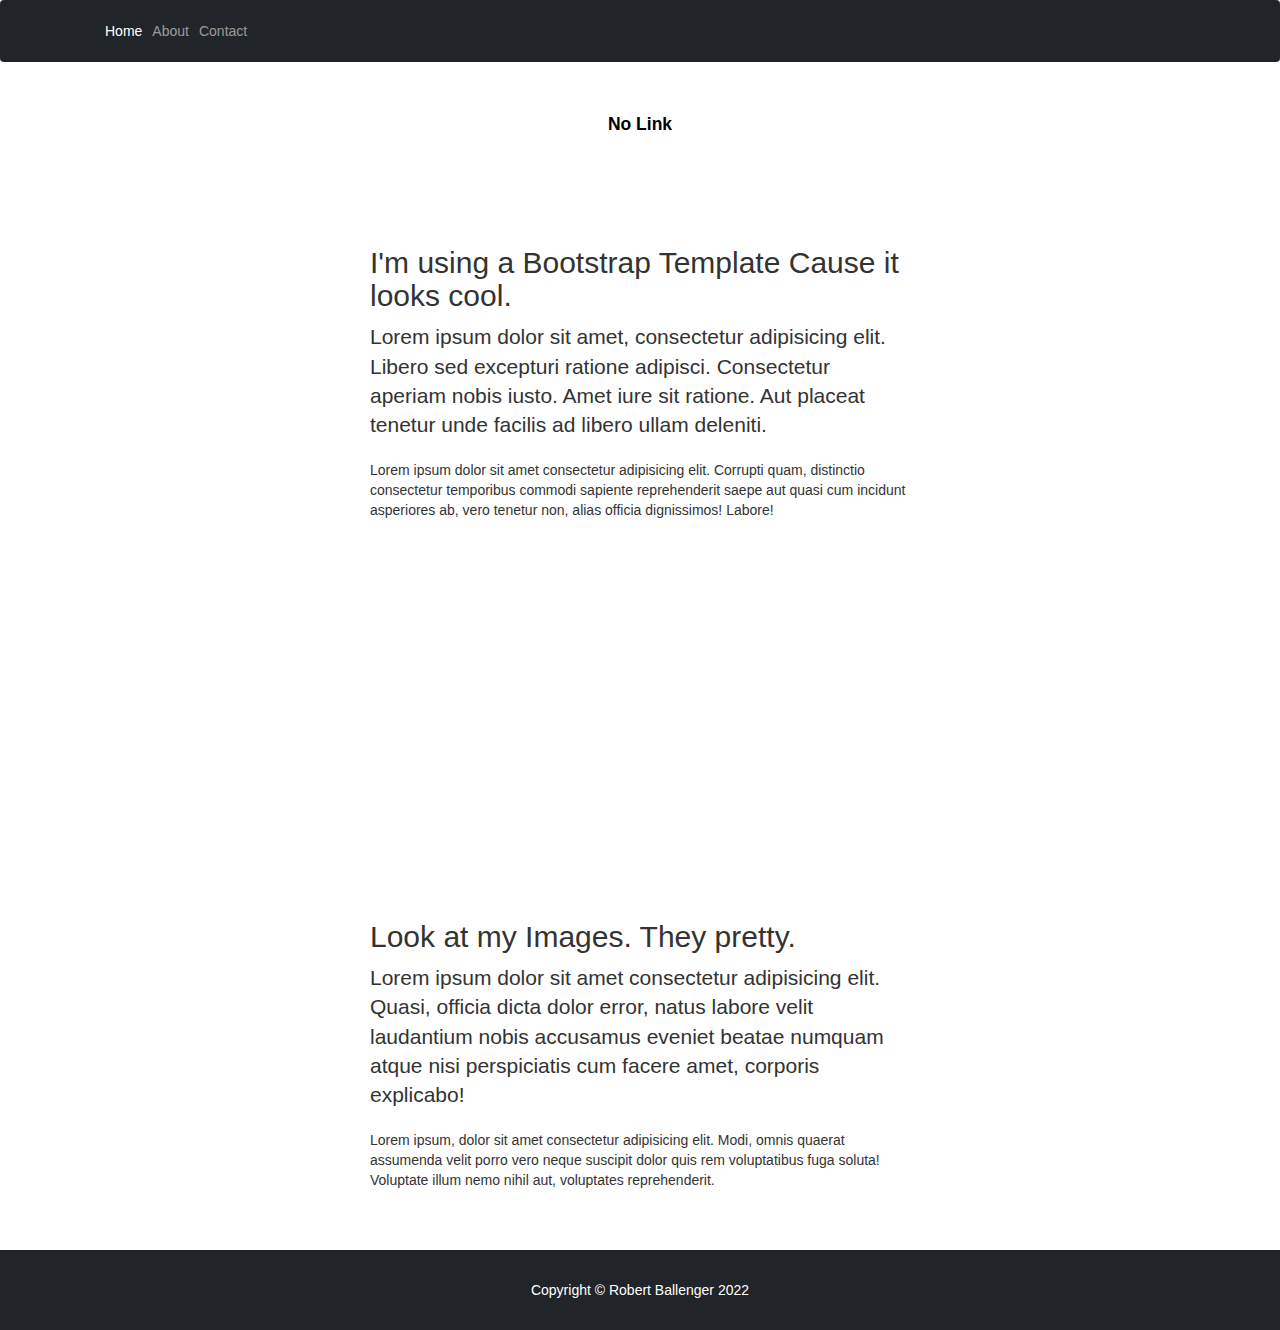
<file: index.html>
<!DOCTYPE html>
<html lang="en">

<head>
    <meta charset="utf-8" />
    <meta name="viewport" content="width=device-width, initial-scale=1, shrink-to-fit=no" />
    <meta name="description" content="" />
    <meta name="author" content="" />
    <title>Hello World Pages Example</title>
    <!-- Favicon-->
    <link rel="icon" type="image/x-icon" href="assets/favicon.ico" />
    <!-- Core theme CSS (includes Bootstrap)-->
    <link rel="stylesheet" href="style.css">
    <link rel="stylesheet" href="https://maxcdn.bootstrapcdn.com/bootstrap/3.2.0/css/bootstrap.min.css">
</head>

<body>
    <!-- Responsive navbar-->
    <nav class="navbar navbar-expand-lg navbar-dark bg-dark">
        <div class="container">
            <div class="collapse navbar-collapse" id="navbarSupportedContent">
                <ul class="navbar-nav ms-auto mb-2 mb-lg-0">
                    <li class="nav-item"><a class="nav-link active" aria-current="page" href="#!">Home</a></li>
                    <li class="nav-item"><a class="nav-link" href="https://www.youtube.com/shorts/xHEgHjJvR94">About</a>
                    </li>
                    <li class="nav-item"><a class="nav-link" href="http://www.nooooooooooooooo.com/">Contact</a></li>
                </ul>
            </div>
        </div>
    </nav>
    <!-- Header - set the background image for the header in the line below-->
    <header class="py-1 bg-image-full"
        style="background-image: url('https://images.unsplash.com/photo-1465101162946-4377e57745c3?ixlib=rb-1.2.1&ixid=MnwxMjA3fDB8MHxzZWFyY2h8MXx8c3BhY2UlMjBiYWNrZ3JvdW5kfGVufDB8fDB8fA%3D%3D&w=1000&q=80')">
        <div class="text-center my-5">
            <h1 class="text-black fs-3 fw-bolder">No Link</h1>
        </div>
    </header>
    <!-- Content section-->
    <section class="py-5">
        <div class="container my-5">
            <div class="row justify-content-center">
                <div class="col-lg-6">
                    <h2>I'm using a Bootstrap Template Cause it looks cool.</h2>
                    <p class="lead">Lorem ipsum dolor sit amet, consectetur adipisicing elit. Libero sed excepturi
                        ratione adipisci. Consectetur aperiam nobis iusto. Amet iure sit ratione. Aut placeat tenetur
                        unde facilis ad libero ullam deleniti.</p>
                    <p class="mb-0">Lorem ipsum dolor sit amet consectetur adipisicing elit. Corrupti quam, distinctio
                        consectetur temporibus commodi sapiente reprehenderit saepe aut quasi cum incidunt asperiores
                        ab, vero tenetur non, alias officia dignissimos! Labore!</p>
                </div>
            </div>
        </div>
    </section>
    <!-- Image element - set the background image for the header in the line below-->
    <div class="py-5 bg-image-full"
        style="background-image: url('https://media.istockphoto.com/photos/star-field-at-night-picture-id501655522?b=1&k=20&m=501655522&s=170667a&w=0&h=yxV0H4RLzwn_roNsSxejPhL0JAQl7YGguAeL1PtniZw=')">
        <!-- Put anything you want here! The spacer below with inline CSS is just for demo purposes!-->
        <div style="height: 20rem"></div>
    </div>
    <!-- Content section-->
    <section class="py-5">
        <div class="container my-5">
            <div class="row justify-content-center">
                <div class="col-lg-6">
                    <h2>Look at my Images. They pretty.</h2>
                    <p class="lead">Lorem ipsum dolor sit amet consectetur adipisicing elit. Quasi, officia dicta dolor
                        error, natus labore velit laudantium nobis accusamus eveniet beatae numquam atque nisi
                        perspiciatis cum facere amet, corporis explicabo!</p>
                    <p class="mb-0">Lorem ipsum, dolor sit amet consectetur adipisicing elit. Modi, omnis quaerat
                        assumenda velit porro vero neque suscipit dolor quis rem voluptatibus fuga soluta! Voluptate
                        illum nemo nihil aut, voluptates reprehenderit.</p>
                </div>
            </div>
        </div>
    </section>
    <!-- Footer-->
    <footer class="py-5 bg-dark">
        <div class="container">
            <p class="m-0 text-center text-white">Copyright &copy; Robert Ballenger 2022</p>
        </div>
    </footer>
    <!-- Bootstrap core JS-->
    <script src="https://cdn.jsdelivr.net/npm/bootstrap@5.1.3/dist/js/bootstrap.bundle.min.js"></script>
    <!-- Core theme JS-->
    <script src="js/scripts.js"></script>
</body>

</html>
</file>
